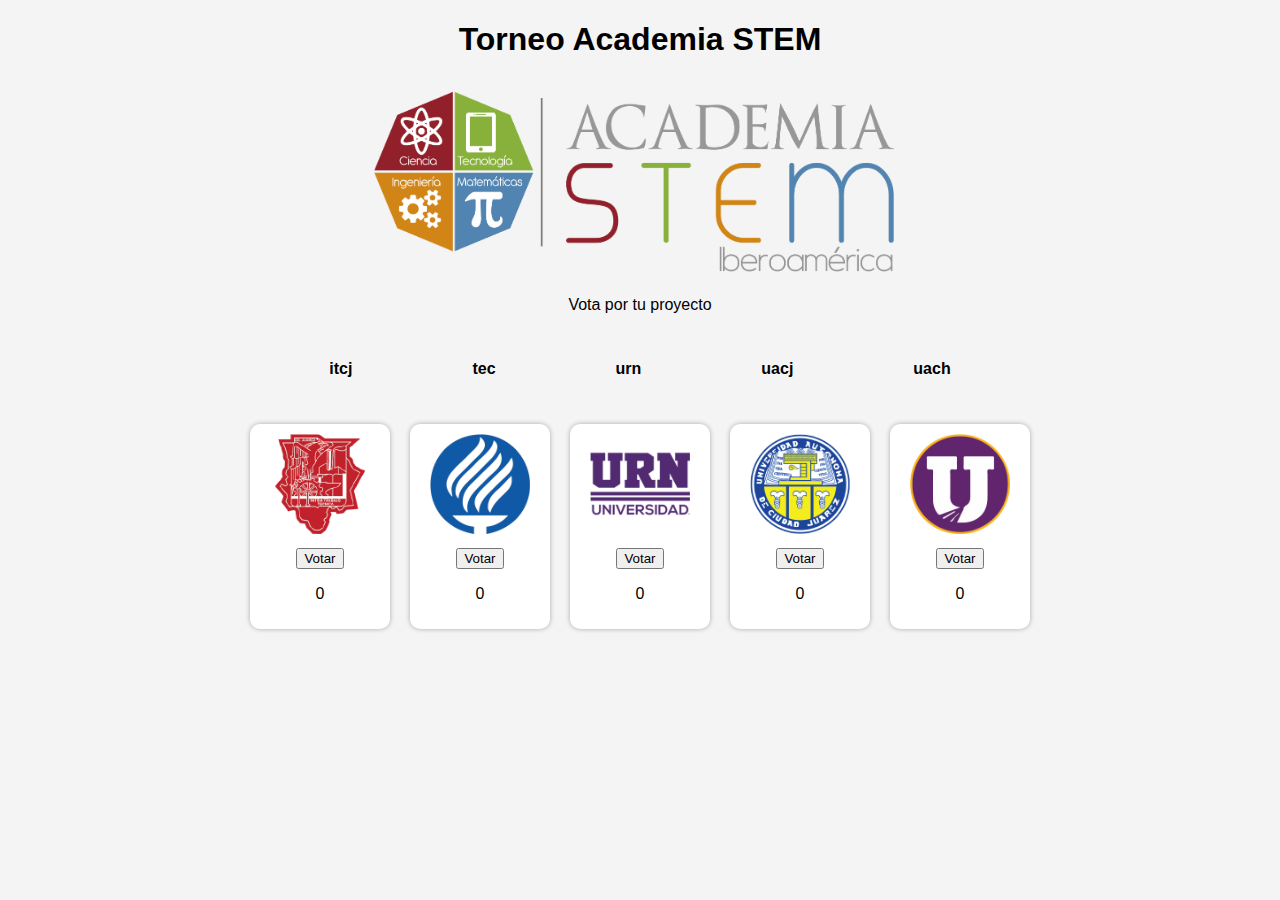
<file: index.html>
<!DOCTYPE html>
<html lang="en">
<head>
  <meta charset="UTF-8">
  <meta name="viewport" content="width=device-width, initial-scale=1.0">
  <link rel="stylesheet" href="index_color.css">
  <title>Votaciones</title>
</head>


<body>

    <header class="academia">
        <h1>Torneo Academia STEM</h1>
        <img src="/image/academia stem.png" height="200" alt="academia">
        <p>Vota por tu proyecto</p>
    </header>

    <!-- nombres de las universidades -->
    <div class="unin">
        <p>itcj</p>
        <p>tec</p>
        <p>urn</p>
        <p>uacj</p>
        <p>uach</p>
    </div>

    <!-- botones con imagen -->
    <section class="unii">
        
        <div class="card">
        <img src="/image/itcj.png" alt="itcj">
        <button id="miBtn1">Votar</button><!--id de referencia en la js-->
        <p id="conta1">0</p><!--id de referencia en la js-->
        </div>

        <div class="card">
        <img src="/image/tec.png"  alt="tec">
        <button id="miBtn2">Votar</button>
        <p id="conta2">0</p>
        </div>

        <div class="card">
        <img src="/image/urn.png"  alt="urn">
        <button id="miBtn3">Votar</button>
        <p id="conta3">0</p>
        </div>

        <div class="card">
        <img  src="/image/uacj.png"  alt="uacj">
        <button id="miBtn4">Votar</button>
        <p id="conta4">0</p>
        </div>

        <div class="card">
        <img  src="/image/uach.png"  alt="uach">
        <button id="miBtn5">Votar</button>
        <p id="conta5">0</p>
        </div>

    </section>

    <footer></footer>
    <script src="index.js"></script>
</body>
</html>
</file>
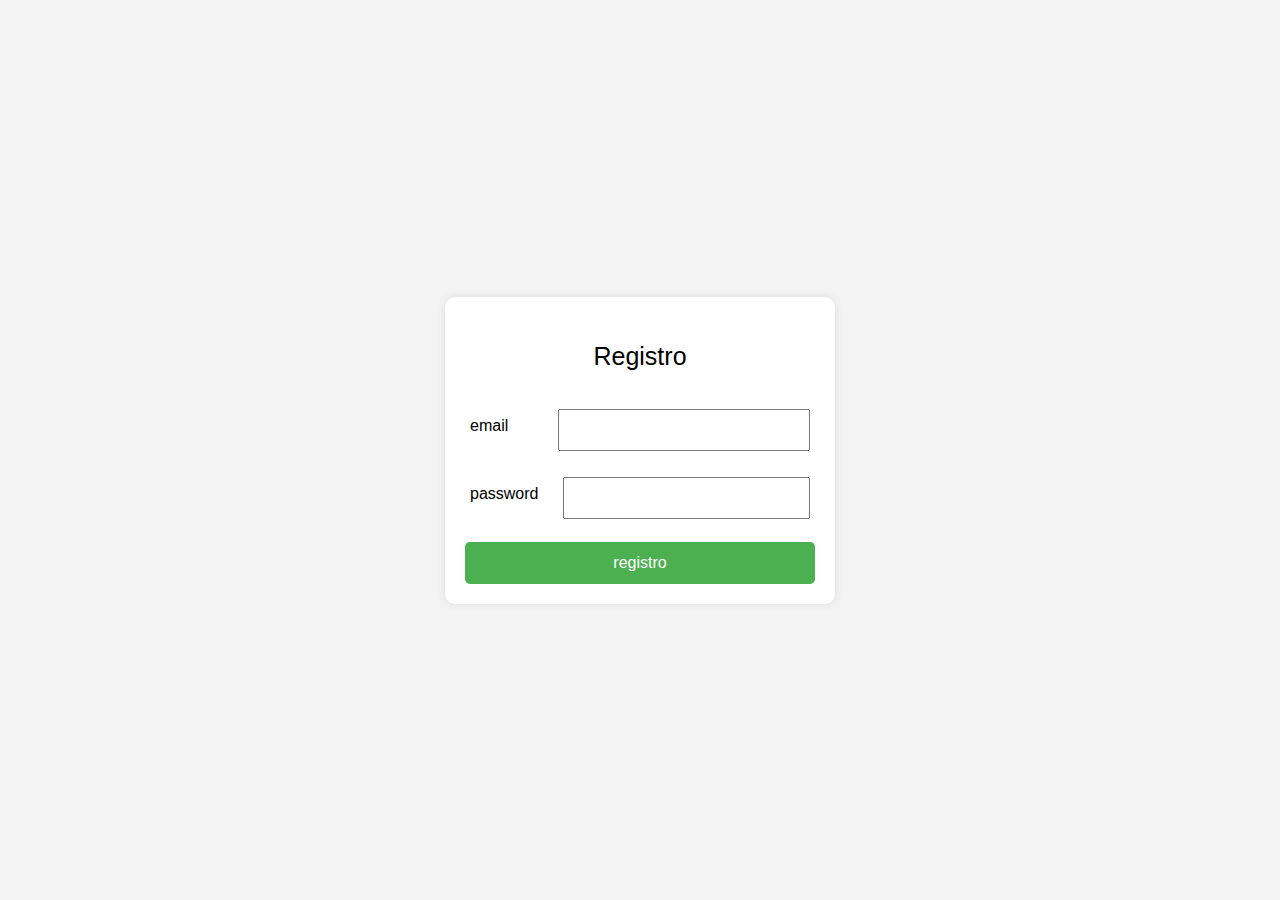
<file: registroindex.html>
<!DOCTYPE html>
<html lang="en">
<head>
    <meta charset="UTF-8">
    <meta name="viewport" content="width=device-width, initial-scale=1.0">
    <link rel="stylesheet" href="css/registro.css">
    <title>Registro</title>
</head>


<body>
    <div class="registro">
        
        <div class="reg">
            <p>Registro</p>
        </div>

        <form action="php/registroindex.php" method="POST"><!--registro para base de datos-->

            <div class="Correo">
                <p class="rn">email </p>
                <label for="correo"></label>
                <input type="email" name="correo" id="correohtml" required>
                                    <!--$correo = $_POST['correo']; .php-->
            </div>
            <div class="Contraseña">
                <p class="rn">password</p>
                <input type="password" name="contrasena" id="contrasenahtml" minlength="6" required>
                                        <!--$contrasena = $_POST['contrasena']; .php-->
            </div>
            <div>
                <!--button type="button">registro</button-->
                <button type="submit">registro</button> <!--se cambio a "submit"-->
            </div>

        </form>

        
       
    </div>
   <script src="js/registro.js"></script>
</body>
</html>
</file>
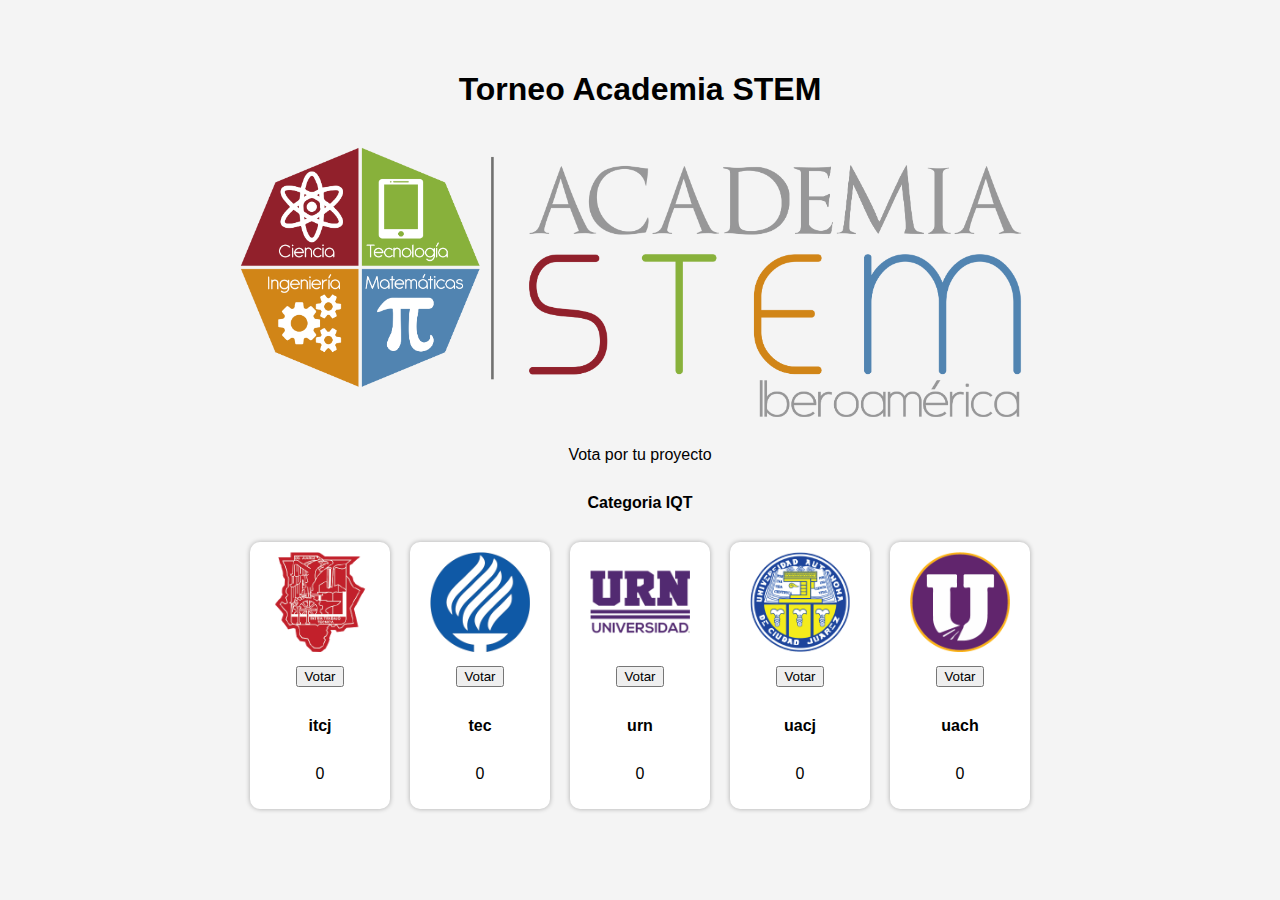
<file: votacionUni.html>
<!DOCTYPE html>
<html lang="en">
<head>
  <meta charset="UTF-8">
  <meta name="viewport" content="width=device-width, initial-scale=1.0">
  <link rel="stylesheet" href="css/votacionUni_color.css">
  <title>Votaciones</title>
</head>


<body>

    <header class="academia">
        <h1>Torneo Academia STEM</h1>
        <img src="image/academia stem.png" height="200" alt="academia">
        <p>Vota por tu proyecto</p>
    </header>

     <div class="unin">Categoria IQT</div>
    <!--
    !-- nombres de las universidades --
    <div class="unin">
        <p>itcj</p>
        <p>tec</p>
        <p>urn</p>
        <p>uacj</p>
        <p>uach</p>
    </div>
    -->
    <!-- botones con imagen -->
    <section class="unii">
        
        <div class="card">
        <img src="image/itcj.png" alt="itcj">
        <button id="miBtn1">Votar</button><!--id de referencia en la js-->
        <p class="unin">itcj</p>
        <p id="conta1">0</p><!--id de referencia en la js-->
        </div>

        <div class="card">
        <img src="image/tec.png"  alt="tec">
        <button id="miBtn2">Votar</button>
        <p class="unin">tec</p>
        <p id="conta2">0</p>
        </div>

        <div class="card">
        <img src="image/urn.png"  alt="urn">
        <button id="miBtn3">Votar</button>
        <p class="unin">urn</p>
        <p id="conta3">0</p>
        </div>

        <div class="card">
        <img  src="image/uacj.png"  alt="uacj">
        <button id="miBtn4">Votar</button>
        <p class="unin">uacj</p>
        <p id="conta4">0</p>
        </div>

        <div class="card">
        <img  src="image/uach.png"  alt="uach">
        <button id="miBtn5">Votar</button>
        <p class="unin">uach</p>
        <p id="conta5">0</p>
        </div>

    </section>

    <footer></footer>
    <script src="js/votacionUni.js"></script>
</body>
</html>
</file>
<file: index_color.css>
/*Color*/
body {
  font-family: Arial, sans-serif;
  text-align: center;
  background-color: #f4f4f4;
}

.academia img {
  display: block;
  margin: 0 auto;
}

.unin{
  display: flex;             /* activa flexbox */
  justify-content: center;   /* centra horizontalmente todo el grupo */
  /*align-items: center;       /* alinea verticalmente los elementos */
  gap: 120px;                 /* espacio entre cada nombre */
  margin: 30px 0;
  font-weight: bold;
}

.unii {
  display: flex;
  justify-content: center;
  gap: 20px; /*/* espacio de 20px entre cada hijo */
  flex-wrap: wrap;
}


/*Imagen Universidad*/
.card img {
  height: 100px;
  /*border: 2px solid blue;*/
  /*border-radius: 10px;*/
  /*margin-bottom: 10px;*/
}

/*Boton*/
.card button{
  margin-top: 10px; 
}

.card {
  background: white;
  padding: 10px;
  border-radius: 10px;
  box-shadow: 0px 0px 5px rgba(0,0,0,0.3);
  text-align: center;
  width: 120px;
}
</file>
<file: css/registro.css>
body {
  font-family: Arial, sans-serif;
  background-color: #f4f4f4;

    margin: 0;
    height: 100vh; /* ocupa toda la altura de la ventana */
    display: flex;
    justify-content: center; /* centro horizontal */
    align-items: center;     /* centro vertical */
}


.registro{

     width: 350px; /* tamaño fijo para que no se estire mucho */
    padding: 20px;
    background-color: white; /* opcional, para que se vea sobre el fondo */
    border-radius: 10px;     /* opcional, esquinas redondeadas */
    box-shadow: 0 0 10px rgba(0,0,0,0.1); /* opcional, sombra */
}

.reg{
    text-align: center;
    font-family:'Lucida Sans', 'Lucida Sans Regular', 'Lucida Grande', 'Lucida Sans Unicode', Geneva, Verdana, sans-serif;
    margin-top: 10px;
    font-size: 25px;
    
}


.Correo, .Contraseña {
  display: flex;
  justify-content: center;
  gap: 20px 25px; 
  padding: 5px;
}


input[type="email"], input[type="password"] 
{
    width: 100%;
    padding: 10px;
    margin: 8px 0;
    font-size: 16px;
    font-family: 'Lucida Sans', 'Lucida Sans Regular', 'Lucida Grande', 'Lucida Sans Unicode', Geneva, Verdana, sans-serif;
    transition: font-size 0.3s ease; /* transición suave */
}

button{
    width: 100%;
    padding: 12px;
    font-size: 16px;
    margin-top: 10px;
    cursor: pointer;
    transition: font-size 0.1s ease; /* transición suave */

    background-color: #4CAF50; /* color de fondo, verde */
    color: white; /* color del texto */
    border: none; /* sin borde */
    border-radius: 5px; /* esquinas redondeadas */
    transition: background-color 0.3s ease; /* transición suave */
}


button:hover {
    font-size: 17px; /* tamaño cuando se pasa el mouse */
}

h1{
    text-align: center;
}
</file>
<file: css/votacionUni_color.css>
/*Color*/
body {
  font-family: Arial, sans-serif;
  text-align: center;
  background-color: #f4f4f4;

  margin: 0;
  height: 100vh;
}


.academia{
    padding-top: 50px;

}

.academia img {
  display: block;
  margin: 0 auto;
  height: 300px;
}

.unin{
  display: flex;             /* activa flexbox */
  justify-content: center;   /* centra horizontalmente todo el grupo */
  /*align-items: center;       /* alinea verticalmente los elementos */
  gap: 120px;                 /* espacio entre cada nombre */
  margin: 30px 0;
  font-weight: bold;
}

.unii {
  display: flex;
  justify-content: center;
  gap: 20px; /*/* espacio de 20px entre cada hijo */
  flex-wrap: wrap;
}


/*Imagen Universidad*/
.card img {
  height: 100px;
  /*border: 2px solid blue;*/
  /*border-radius: 10px;*/
  /*margin-bottom: 10px;*/
}

/*Boton*/
.card button{
  margin-top: 10px; 
}

.card {
  background: white;
  padding: 10px;
  border-radius: 10px;
  box-shadow: 0px 0px 5px rgba(0,0,0,0.3);
  text-align: center;
  width: 120px;
}
</file>
